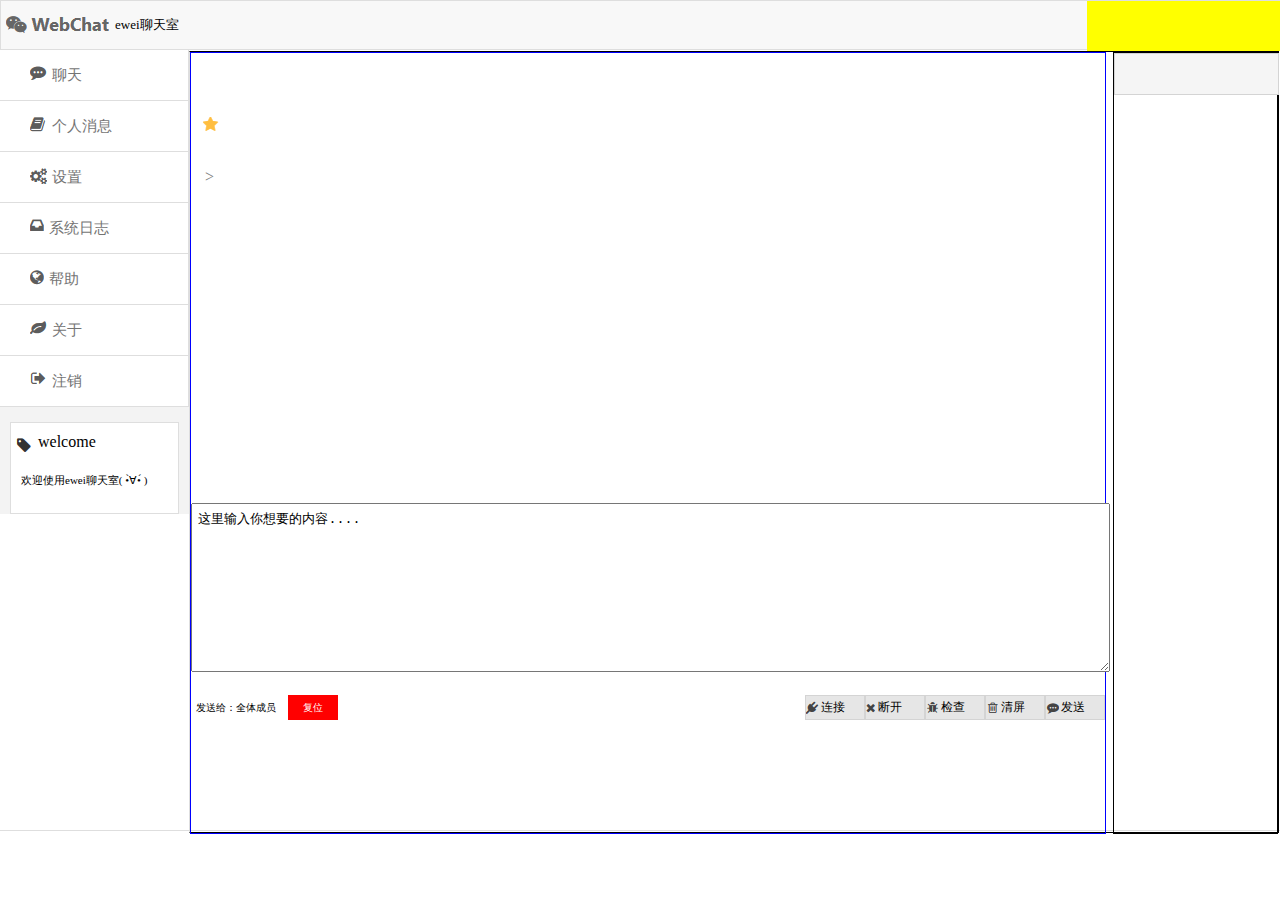
<file: src/main/webapp/jsp/html/demo.html>
<!DOCTYPE html>
<html>
  <head>
    <meta charset="utf-8">
    <link rel="stylesheet" href="../css/demo-chat.css">
    <title>微信聊天室</title>
    <script type="text/javascript">
    // JS实现选项卡切换
      window.onload=function(){
        function tab(obj){
          var myTab = document.getElementById(obj);    //整个div
          var myUl = myTab.getElementsByTagName("ul")[0];//一个节点
          var myLi = myUl.getElementsByTagName("li");    //数组
          var myDiv = myTab.getElementsByTagName("div"); //数组


          for(var i = 0; i<myLi.length;i++){
                myLi[i].index = i;
                myLi[i].onclick = function(){

                    for(var j = 0; j < myLi.length; j++){
                        myLi[j].className="off";
                        myDiv[j].className ="hide";
                    }
                    this.className = "on";
                    myDiv[this.index].className = "show";
                    }
                  }

        }
        tab("tab2");
        tab("tab3");

        function LargeTab(tar){
          var oTab = document.getElementById(tar);    //整个div
          var oUl = oTab.getElementsByTagName("ul")[0];//一个节点
          var oLi = oUl.getElementsByTagName("li");    //数组
          var oDiv = oTab.getElementsByTagName("div"); //数组


          for(var i = 0; i<oLi.length;i++){
                oLi[i].index = i;
                oLi[i].onclick = function(){

                    for(var j = 0; j < oLi.length; j++){
                        oLi[j].className="off";
                        oDiv[j].className ="hide";
                    }
                    this.className = "on";
                    oDiv[this.index].className = "show";
                    }
                  }

        }
        LargeTab("tab1");

        function showHide()
        {
          var oLi1=document.getElementById("userinstall");
          var oLi2=document.getElementById("systeminstall");

            if(oLi1.style.display=='block'&&oLi2.style.display=='block')
            {
              oLi1.style.display='none';
              oLi2.style.display='none';
            }
            else
            {
              oLi1.style.display='block';
              oLi2.style.display='block';
            }
          }


        }
    </script>
  </head>
  <body>
    <div id="main">
      <div class="header clearfix">
        <div class="header-left clearfix">
          <img src="../img/icon.png" alt="wechat图标">
          <p>ewei聊天室</p>
        </div>
        <div id="header-right">

        </div>
      </div>
        <div id="tab1" class="clearfix">
            <ul>
              <li class="chat clearfix on">
                <a href="${pageContext.request.contextPath}/chat">
                 <img src="../img/chat.png" alt="聊天">
                 <span class="text">聊天</span>
                </a>
              </li>
              <li class="user message clearfix off">
               <a href="${pageContext.request.contextPath}/{userid}">
                 <img src="../img/user message.png" alt="个人消息">
                 <span class="text">个人消息</span>
                 <img class="star" src="../img/star.png" alt="星标">
               </a>
              </li>
              <li class="install clearfix off">
               <a href="#">
                 <img src="../img/install.png" alt="设置">
                 <span class="text">设置</span>
                 <span class="install-text" onclick="showHide()">></span>
               </a>
              </li>
              <li class="user—install clearfix off" id="userinstall">
                <a href="${pageContext.request.contextPath}/{userid}/config">
                <span class="block"></span>
                <img src="../img/user install.png" alt="个人设置">
                <span class="text">个人设置</span>
                </a>
              <li class="system—install clearfix off" id="systeminstall">
                <a href="${pageContext.request.contextPath}/system-setting">
                 <span class="block"></span>
                 <img src="../img/system install.png" alt="系统设置">
                <span class="text">系统设置</span>
                </a>
              <li class="system diary clearfix off">
                <a href="${pageContext.request.contextPath} /${userid}/log">
                <img src="../img/system diary.png" alt="系统日志">
                <span class="text">系统日志</span>
                </a>
              </li>
              <li class="help clearfix off"><a href="#">
                <img src="../img/help.png" alt="帮助">
                <span class="text">帮助</span>
                </a>
              </li>
              <li class="about clearfix off"><a href="#">
                <img src="../img/about.png" alt="关于">
                <span class="text">关于</span>
                </a>
              </li>
              <li class="cancel clearfix off"><a href="${pageContext.request.contextPath}/logout">
               <img src="../img/cancel.png" alt="注销">
               <span class="text">注销</span>
                </a>
              </li>
              <div class="left-footer">
                <div class="welcome clearfix">
                  <div class="welcome-icon clearfix">
                   <img src="../img/welcome.png" alt="标签">
                   <p>welcome</p>
                  </div>
                  <p>欢迎使用ewei聊天室( •̀∀•́ )</p>
                </div>
              </div>
            </ul>
         <!-- 聊天 大切换卡div部分-->

                <div id="" class="content content-chat tab-content-active clearfix show">
                  <div id="chat-middle">
                    <div id="message-logging">

                    </div>
                    <div id="editor">
                      <textarea name="name" rows="8" cols="80">这里输入你想要的内容....</textarea>
                    </div>
                    <div id="function">
                      <div class="receiver">
                        <p>发送给：全体成员</p>
                        <input type="button" name="" value="复位">
                      </div>
                      <div class="function-type">
                        <button type="button" name="button"><img src="../img/send.png" alt="发送"><p>发送</p></button>
                        <button type="button" name="button"><img src="../img/clean.png" alt="清屏"><p>清屏</p></button>
                        <button type="button" name="button"><img src="../img/check.png" alt="检查"><p>检查</p></button>
                        <button type="button" name="button"><img src="../img/close.png" alt="断开"><p>断开</p></button>
                        <button type="button" name="button"><img src="../img/connect.png" alt="连接"><p>连接</p></button>
                      </div>
                    </div>
                  </div>

                  <div id="chat-right">
                    <div id="online-list">

                    </div>
                  </div>
                </div>
                <!-- 个人信息 -->
                <div id="" class="content content-usermessage clearfix hide">
                   <div class="top clearfix">
                     <p class="usertext1">个人信息</p><p class="usertext2">/form</p>
                   </div>
                   <div id= "tab2" class="tab2">
                       <ul>
                         <li class="on">基本信息</li>
                         <li class="off">修改头像</li>
                         <li class="off">修改密码</li>
                       </ul>
                      <div id="basemessage" class="show">
                        <form class="" action="${pageContext.request.contextPath } /${userid}/update" method="post"><br>
                          <label for="userid" class="message1">用户名</label><input type="text" id="userid" name="userid" value=""><br>
                          <label for="nickname" class="message2">昵称</label><input type="text" id="nickname" name="nickname" value=""><br>
                          <label for="sex" class="message2">性别</label><select id="sex" name="sex">
                            <option selected value="">男</option>
                            <option value="">女</option>
                          </select><br>
                          <label for="age" class="message2">年龄</label><input type="text" id="age" name="age" value=""><br>
                          <label for="profile" class="message3">个性签名</label><textarea name="profile" id="profile" rows="10"></textarea>
                          <br>
                          <input type="submit" name="submit" value="提交" class="submit">
                        </form>

                      </div>
                      <div id="secondPage" class="hide">
                          <form class="" action="${pageContext.request.contextPath } /${userid}/upload" enctype="multipart/form-data">

                          </form>
                      </div>
                      <div id="thirdPage" class = "hide">
                          <form class="" action="${pageContext.request.contextPath } /${userid}/editPassword" enctype="post">

                          </form>
                      </div>
                    </div>
                </div>
                <!-- 个人设置 -->
                <div id="" class="content content-userinstall clearfix hide">
                  <div class="top2 clearfix">
                    <p class="usertext1">系统设置</p><p class="usertext2">/form</p>
                  </div>
                  <div id= "tab3" class="tab2">
                      <ul>
                      <li class="on">基本设置</li>
                      <li class="off">修改头像</li>
                      <li class="off">修改密码</li>
                      </ul>
                     <div id="baseinstall" class="show">

                     </div>
                     <div id="secondPage" class="hide">
                         <form class="" action="${pageContext.request.contextPath } /${userid}/upload" enctype="multipart/form-data">

                         </form>
                     </div>
                     <div id="thirdPage" class = "hide">
                         <form class="" action="${pageContext.request.contextPath } /${userid}/editPassword" enctype="post">

                         </form>
                     </div>
                   </div>
                </div>
                <!-- 系统设置 -->

                <div id="" class="content content-systeminstall hide"></div>
                <!-- 系统日志 -->

                <div id="" class="content content-systemdiary hide"></div>



        </div>
      </div>
    </div>
  </body>
</html>
</file>
<file: src/main/webapp/jsp/css/demo-chat.css>
#main{width:100%;height:830px;border-bottom: 1px solid #dedede;border-right: 1px solid #dedede; }
.clearfix:after{content:'';display: block;height:0;visibility:hidden;overflow:hidden;clear:both;}
.clearfix{zoom:1;}
.header{width:100%; height:48px;border:1px solid #dedede;background-color: #f8f8f8;}
.header-left{width:15%;height:48px;line-height: 28px;float:left; margin: 0;}
.header-left>img{float:left;padding-top:15px;padding-left: 5px;}
.header-left>p{float:left;margin:0;padding-left: 5px;padding-top:10px;font-size: 13px;}
#header-right{border: 1px solid yellow;background-color: yellow;width:15%;;height:48px;float:right;}

*{padding:0px; margin:0px;}
 a{ text-decoration:none; color:black;}
 a:hover{text-decoration:none; color:#336699;}
  .tab2{width:90%; padding:5px;height:150px;margin:20px;}
  .tab2 ul{list-style:none; display:;height:41px;line-height:41px; }
  .tab2 ul li{color:#6090d2;font-size: 13px;background:#FFF;cursor:pointer;float:left;list-style:none;height:40px; line-height:40px;padding:0px 20px; margin:0px;border-bottom: 1px solid #ffffff;}
  .tab2 ul li.on{border-top:1px solid #dedede; border-bottom:none;color:grey;border-left:1px solid #dedede;border-right:1px solid #dedede;}
  .tab2 div{height:500px;width:100%; line-height:24px;padding:1px; border:1px solid #dedede; padding:10px;}

.hide{display:none;}
/*中间内容左侧*/
/* #left{width:14.8%;height:780px;border:1px solid #dedede;background: #f3f3f3;border-top: none;float: left;} */
{border: 1px solid #dedede;}
#tab1>ul{cursor:pointer;width:14.8%;list-style:none;padding:0; margin: 0;float: left;}
#tab1>ul>li{background:#ffffff;line-height: 50px;border-bottom:1px solid #dedede;border-right:1px solid #dedede;height:50px;text-align: center;}
#tab1>ul>li>a{display: block;text-decoration: none;color:grey;height:0px;width:224px;}
#tab1>ul>li>a>img{float:left;margin:16px 5px 18px 30px;}
#tab1>ul>li>a>.star{float:right;}
#tab1>ul>li>a>.text{float:left;font-size: 15px;color:#747474;}
#tab1>ul>li>a>.install-text{float:right;margin-right: 10px;display: block;text-decoration:none;}
#tab1>ul>.system—install>a>.block{width:24px;height:50px;background:#ececec;float:left;}
#tab1>ul>.user—install>a>.block{width:24px;height:50px;background:#ececec;float:left;}
#tab1>ul>.user—install{display: none;}
#tab1>ul>.system—install{display: none;}
#tab1>ul>li:hover{background: #f4f4f4;}
.left-footer{background: #f3f3f3;margin: 0;padding-top:15px;}
.welcome{border:1px solid #dedede;margin:10px;margin-top: 0;padding-bottom: 5px;background: #ffffff;}
.welcome>.welcome-icon{}
.welcome>.welcome-icon>img{float:left;padding-top:15px;padding-left: 5px;}
.welcome>.welcome-icon>p{float:left;padding-left: 5px;padding-top:10px;margin: 0;}
.welcome>p{font-size: 11px;margin:20px 10px;}
/*中间内容中间消息记录*/
#tab1>.content{width:85%;height: 780px;float:left;border-left: 1px solid #dedede;}
/* .tabs-content-placeholder{width:85%;height: 780px;float: left;border-left: 1px solid #dedede;} */
.content-chat{width:100%;height:780px;float: left;border: 1px solid black;}
#chat-middle{width:84%;height:780px;float: left;border: 1px solid blue;}
#message-logging{height:450px;width:100%;}
#editor{height:180px;width:100%;padding: 0;}
#editor>textarea{height:155px;width:99%;padding:6px;}
#function{height:150px;width:100%;}
.receiver{height:50px;width:180px;line-height: 50px;float:left;}
.receiver>p{float:left;font-size: 10px;padding:0 0 0 5px;margin:0;float:left;}
.receiver>input{float:left;width:50px;height:25px;color:white;background: red;border: none;margin:12px;font-size: 10px;padding:0;}
.receiver>input:hover{background: #dd514c;}
.function-type{height:50px;line-height: 50px;width:320px;float:right;}
.function-type>button{width:60px;height:25px;text-align: center;background: #e6e6e6;border:1px solid #d4d4d4;float: right;margin:12px 0;font-size: 12px;}
.function-type>button>img{float: left;padding-top:2px;padding-right: 2px;}
.function-type>button>p{float:left;margin:0;}
.function-type>button:hover{background: #d4d4d4;}
#chat-right{width:15%;height: 780px;border: 1px solid black;float: right;}
#online-list{height: 40px;width:100%;border: 1px solid #d4d4d4;background: #f5f5f5;}
/*个人设置*/
.content-uermessage{width:85%;height:780px;float: left;}
.top{width:100%;height:50px;}
.top>.usertext1{font-size: 20px;color:#6090d2;float: left;margin:20px 5px 0 18px;}
.top>.usertext2{font-size: 12px;color:black;float: left;margin:25px 0 0 0;}
/*基本信息表单*/
label{font-size: 15px;color:grey;display: inline-block;font-weight: bolder;}
.message1{padding-left:0px;margin: 5px 10px 18px 150px;}
.message2{padding-left: 15px;margin: 5px 10px 18px 150px;}
#userid,#nickname,#age{height: 30px;width: 750px;}
#sex{height: 30px;width: 80px;padding-left: 10px;}
#profile{width: 750px;}
.submit{cursor: pointer;margin-left: 205px;margin-top: 20px;height: 35px;width:80px;border-radius:8px;background: #5eb95e;border: 1px solid #5eb95e;color:white;font-size: 15px;font-weight: border;}
#basemessage>form>.message3{padding-left:0px;margin: 5px 10px 18px 135px}
/*修改头像*/
/*修改密码*/
/*个人设置*/
.content-userinstall{width:100%;height:780px;float: left;border: 1px solid red;}
.top2{width:100%;height:50px;border: 1px solid black;}
.top2>.usertext1{font-size: 20px;color:#6090d2;float: left;margin:20px 5px 0 18px;}
.top2>.usertext2{font-size: 12px;color:black;float: left;margin:25px 0 0 0;}
</file>
